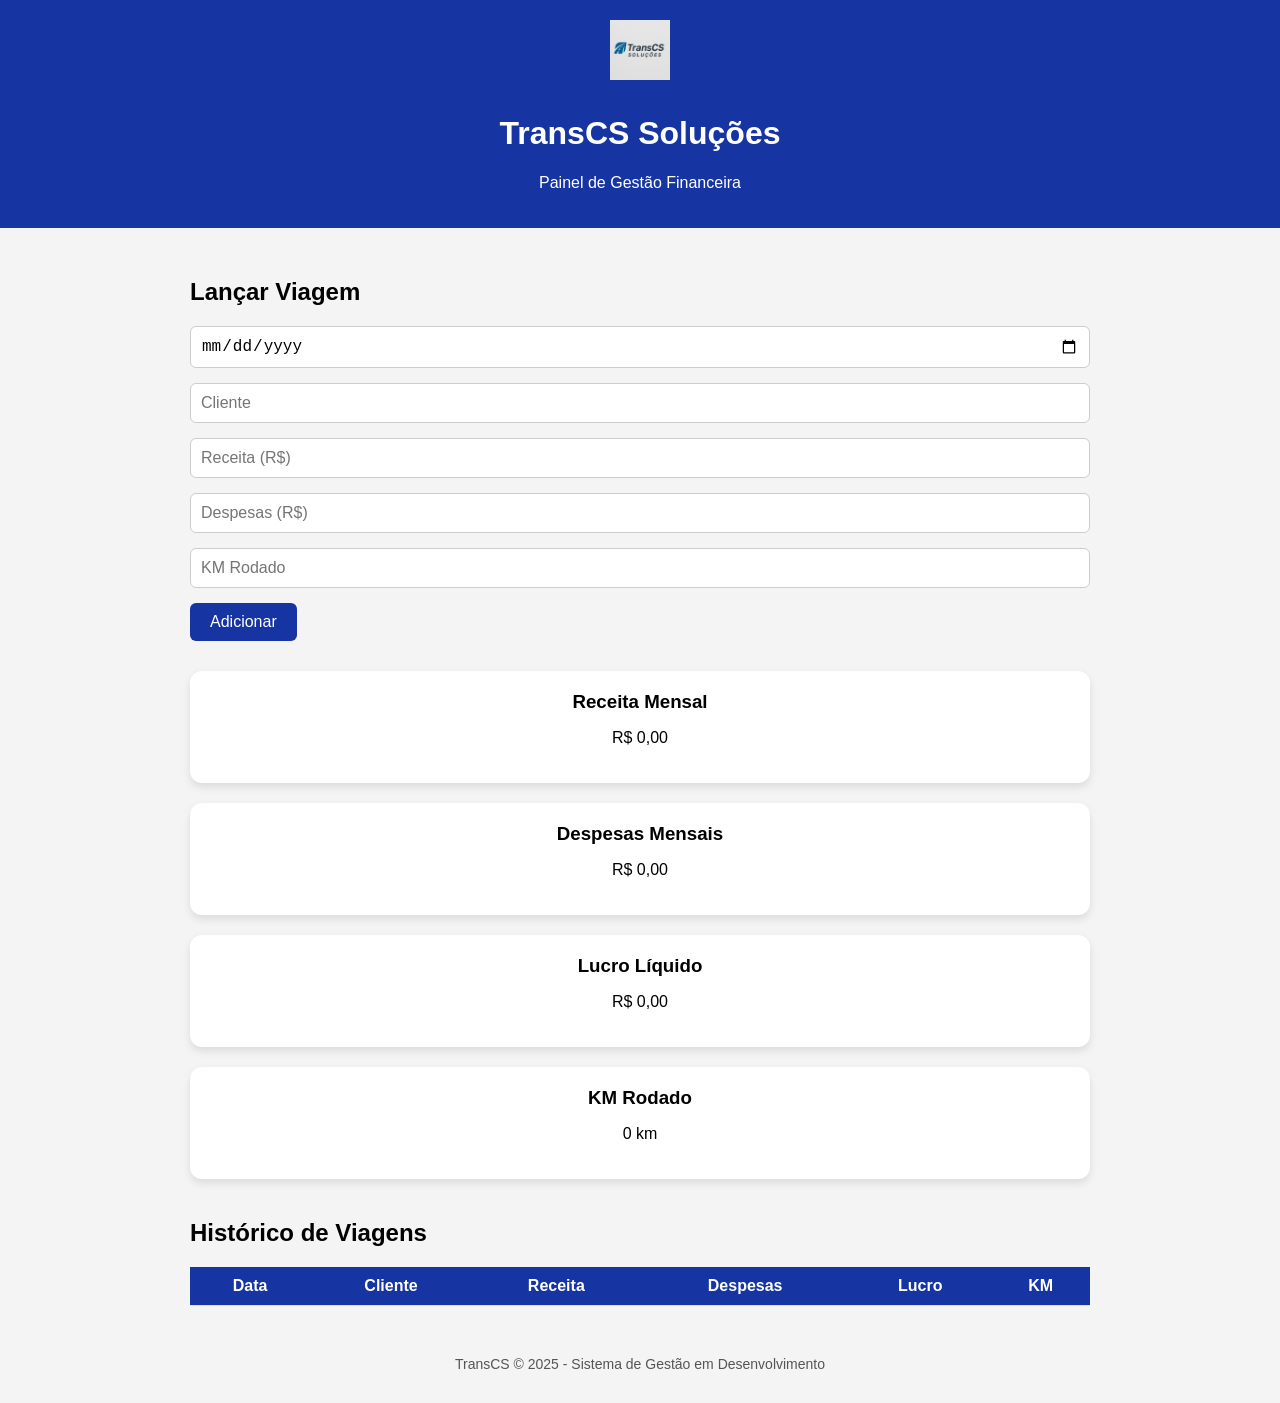
<file: index.html>
<!DOCTYPE html>
<html lang="pt-BR">
<head>
  <meta charset="UTF-8" />
  <meta name="viewport" content="width=device-width, initial-scale=1.0"/>
  <title>TransCS Soluções - Painel</title>
  <link rel="stylesheet" href="css/style.css">
</head>
<body>
  <header class="header">
    <img src="assets/logo.png" class="logo" alt="Logo TransCS">
    <h1>TransCS Soluções</h1>
    <p>Painel de Gestão Financeira</p>
  </header>

  <div class="container">
    <h2>Lançar Viagem</h2>
    <form id="viagemForm">
      <div class="form-group">
        <input type="date" name="data" required>
      </div>
      <div class="form-group">
        <input type="text" name="cliente" placeholder="Cliente" required>
      </div>
      <div class="form-group">
        <input type="number" name="receita" step="0.01" placeholder="Receita (R$)" required>
      </div>
      <div class="form-group">
        <input type="number" name="despesas" step="0.01" placeholder="Despesas (R$)" required>
      </div>
      <div class="form-group">
        <input type="number" name="km" placeholder="KM Rodado" required>
      </div>
      <button type="submit">Adicionar</button>
    </form>

    <div class="dashboard">
      <div class="card">
        <h3>Receita Mensal</h3>
        <p id="receita">R$ 0,00</p>
      </div>
      <div class="card">
        <h3>Despesas Mensais</h3>
        <p id="despesa">R$ 0,00</p>
      </div>
      <div class="card">
        <h3>Lucro Líquido</h3>
        <p id="lucro">R$ 0,00</p>
      </div>
      <div class="card">
        <h3>KM Rodado</h3>
        <p id="kmRodado">0 km</p>
      </div>
    </div>

    <div class="table-container">
      <h2>Histórico de Viagens</h2>
      <table>
        <thead>
          <tr>
            <th>Data</th>
            <th>Cliente</th>
            <th>Receita</th>
            <th>Despesas</th>
            <th>Lucro</th>
            <th>KM</th>
          </tr>
        </thead>
        <tbody id="tabelaViagens">
        </tbody>
      </table>
    </div>

    <footer>
      TransCS © 2025 - Sistema de Gestão em Desenvolvimento
    </footer>
  </div>

  <script src="js/app.js"></script>
</body>
</html>
</file>
<file: css/style.css>
body {
  font-family: Arial, sans-serif;
  margin: 0;
  background: #f4f4f4;
}
.header {
  background-color: #1635a2;
  color: white;
  padding: 20px;
  text-align: center;
}
.logo {
  width: 60px;
  margin-bottom: 10px;
}
.container {
  padding: 30px;
  max-width: 900px;
  margin: auto;
}
.form-group {
  margin-bottom: 15px;
}
input {
  padding: 10px;
  font-size: 16px;
  width: 100%;
  box-sizing: border-box;
  border-radius: 6px;
  border: 1px solid #ccc;
}
button {
  padding: 10px 20px;
  background: #1635a2;
  color: white;
  border: none;
  border-radius: 6px;
  cursor: pointer;
  font-size: 16px;
}
.dashboard {
  display: flex;
  flex-wrap: wrap;
  gap: 20px;
  margin-top: 30px;
}
.card {
  flex: 1 1 calc(50% - 20px);
  background: white;
  padding: 20px;
  border-radius: 12px;
  text-align: center;
  box-shadow: 0 4px 8px rgba(0,0,0,0.1);
}
.card h3 {
  margin: 0;
}
.table-container {
  margin-top: 40px;
}
table {
  width: 100%;
  border-collapse: collapse;
}
th, td {
  padding: 10px;
  border-bottom: 1px solid #ddd;
}
th {
  background-color: #1635a2;
  color: white;
}
footer {
  margin-top: 50px;
  text-align: center;
  color: #555;
  font-size: 14px;
}
</file>
